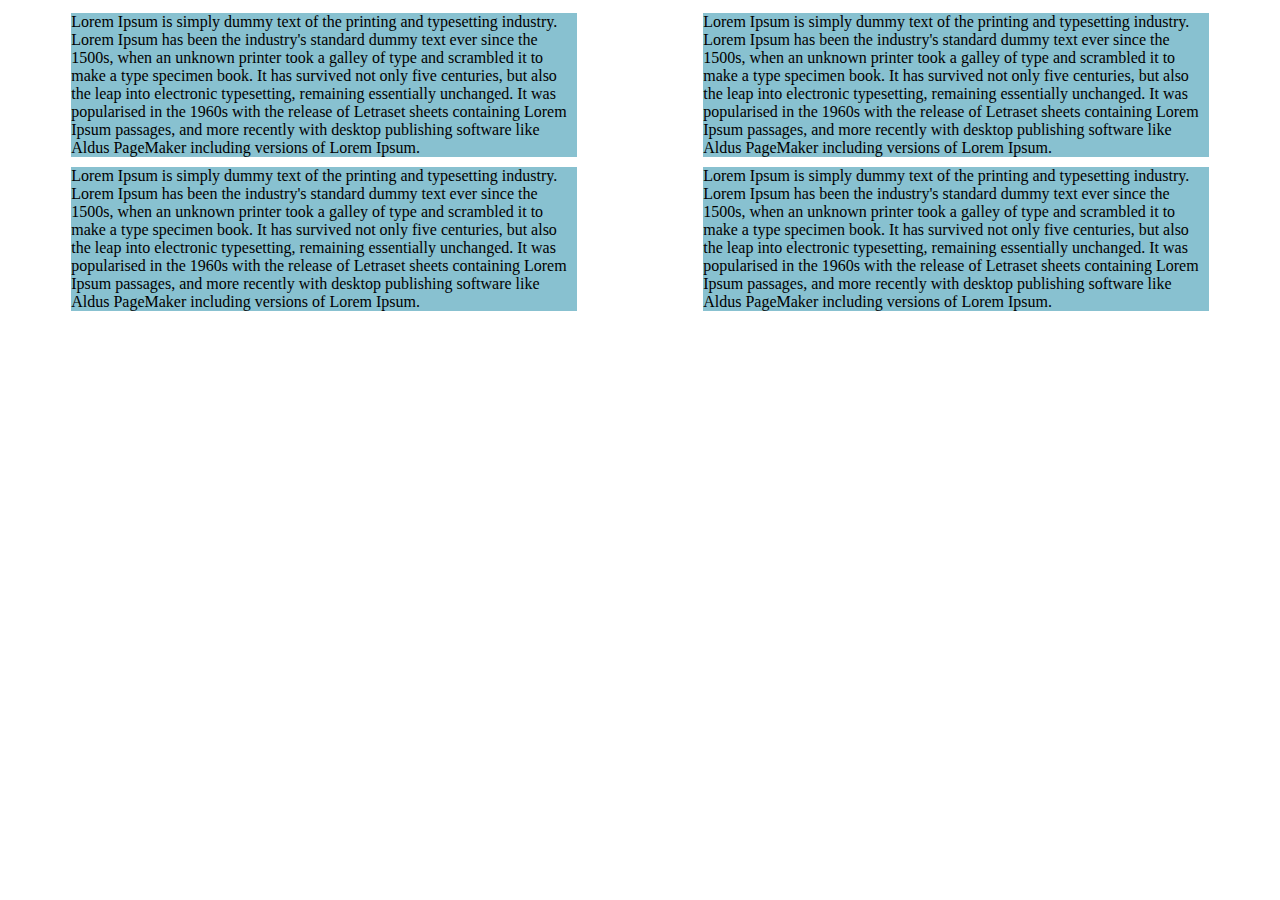
<file: jour06/job03/index.html>
<!DOCTYPE html>
<html>
    <head>
        <meta charset="utf-8">
        <meta name="viewport" content="width=device-width, initial-scale=1.0">
        <script src="https://code.jquery.com/jquery-3.6.3.min.js"></script>
        <title>Index HTML</title>
        <link id = "link" rel = "stylesheet" href = "style.css"></link>
        
    </head>

    

    <body>
        <div class = "conteneur">
            <section class = "section">Lorem Ipsum is simply dummy text of the printing and typesetting industry. Lorem Ipsum has been the industry's standard dummy text ever since the 1500s, when an unknown printer took a galley of type and scrambled it to make a type specimen book. It has survived not only five centuries, but also the leap into electronic typesetting, remaining essentially unchanged. It was popularised in the 1960s with the release of Letraset sheets containing Lorem Ipsum passages, and more recently with desktop publishing software like Aldus PageMaker including versions of Lorem Ipsum.

            </section>
            <section class = "section">Lorem Ipsum is simply dummy text of the printing and typesetting industry. Lorem Ipsum has been the industry's standard dummy text ever since the 1500s, when an unknown printer took a galley of type and scrambled it to make a type specimen book. It has survived not only five centuries, but also the leap into electronic typesetting, remaining essentially unchanged. It was popularised in the 1960s with the release of Letraset sheets containing Lorem Ipsum passages, and more recently with desktop publishing software like Aldus PageMaker including versions of Lorem Ipsum.

            </section>
            <section class = "section">Lorem Ipsum is simply dummy text of the printing and typesetting industry. Lorem Ipsum has been the industry's standard dummy text ever since the 1500s, when an unknown printer took a galley of type and scrambled it to make a type specimen book. It has survived not only five centuries, but also the leap into electronic typesetting, remaining essentially unchanged. It was popularised in the 1960s with the release of Letraset sheets containing Lorem Ipsum passages, and more recently with desktop publishing software like Aldus PageMaker including versions of Lorem Ipsum.

            </section>
            <section class = "section">Lorem Ipsum is simply dummy text of the printing and typesetting industry. Lorem Ipsum has been the industry's standard dummy text ever since the 1500s, when an unknown printer took a galley of type and scrambled it to make a type specimen book. It has survived not only five centuries, but also the leap into electronic typesetting, remaining essentially unchanged. It was popularised in the 1960s with the release of Letraset sheets containing Lorem Ipsum passages, and more recently with desktop publishing software like Aldus PageMaker including versions of Lorem Ipsum.

            </section>
        </div>
        
    </body>
    

</html>
</file>
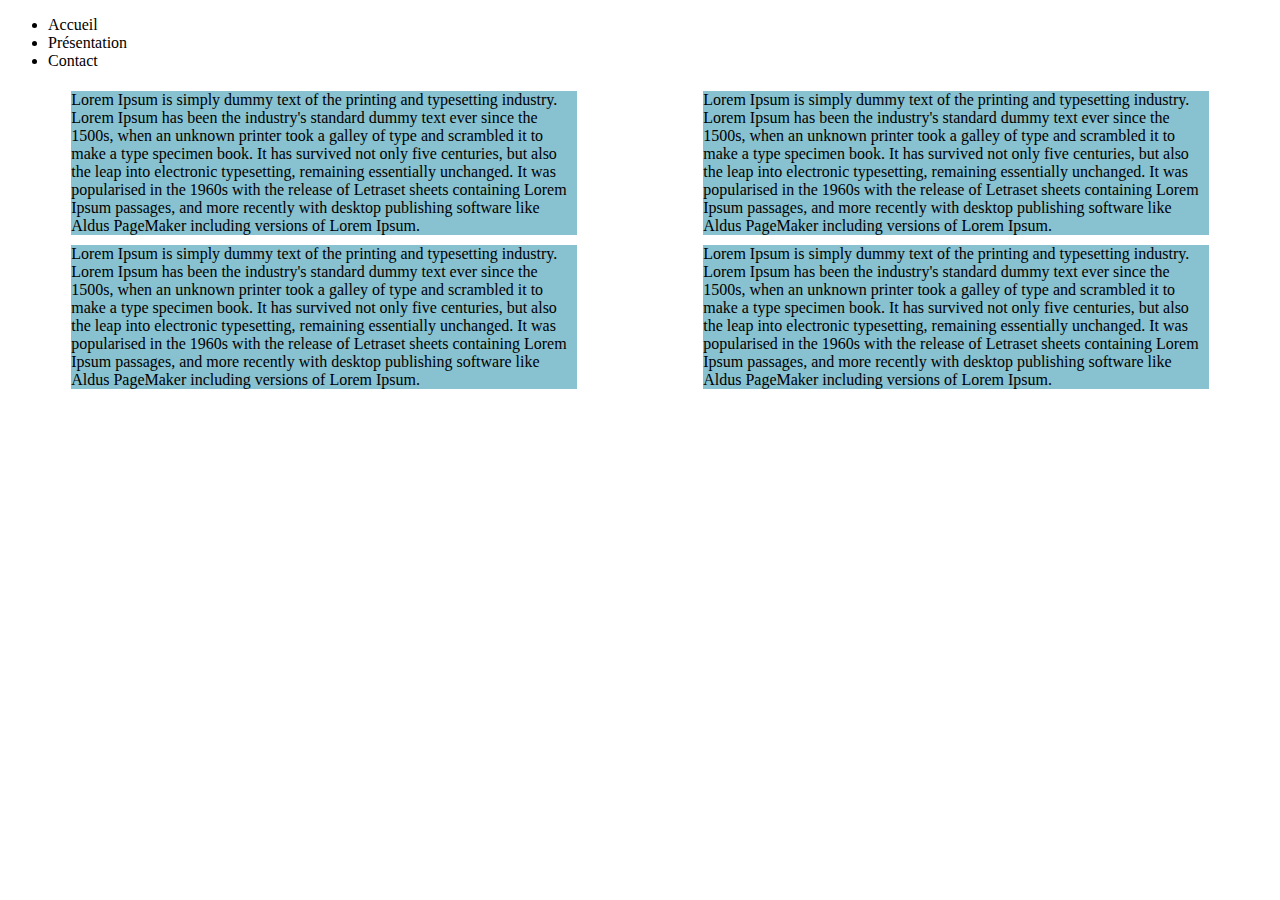
<file: jour06/job04/index.html>
<!DOCTYPE html>
<html>
    <head>
        <meta charset="utf-8">
        <meta name="viewport" content="width=device-width, initial-scale=1.0">
        <script src="https://code.jquery.com/jquery-3.6.3.min.js"></script>
        <title>Index HTML</title>
        <link id = "link" rel = "stylesheet" href = "style.css"></link>
        
    </head>

    <header>
        <ul id = "liens">
            <li>Accueil</li>
            <li>Présentation</li>
            <li>Contact</li>
        </ul>
        <div id = "menu">
            <div class = "burger"></div>
            <div class = "burger"></div>
            <div class = "burger"></div>
        </div>
    </header>

    <body>
        <div class = "conteneur">
            <section class = "section">Lorem Ipsum is simply dummy text of the printing and typesetting industry. Lorem Ipsum has been the industry's standard dummy text ever since the 1500s, when an unknown printer took a galley of type and scrambled it to make a type specimen book. It has survived not only five centuries, but also the leap into electronic typesetting, remaining essentially unchanged. It was popularised in the 1960s with the release of Letraset sheets containing Lorem Ipsum passages, and more recently with desktop publishing software like Aldus PageMaker including versions of Lorem Ipsum.

            </section>
            <section class = "section">Lorem Ipsum is simply dummy text of the printing and typesetting industry. Lorem Ipsum has been the industry's standard dummy text ever since the 1500s, when an unknown printer took a galley of type and scrambled it to make a type specimen book. It has survived not only five centuries, but also the leap into electronic typesetting, remaining essentially unchanged. It was popularised in the 1960s with the release of Letraset sheets containing Lorem Ipsum passages, and more recently with desktop publishing software like Aldus PageMaker including versions of Lorem Ipsum.

            </section>
            <section class = "section">Lorem Ipsum is simply dummy text of the printing and typesetting industry. Lorem Ipsum has been the industry's standard dummy text ever since the 1500s, when an unknown printer took a galley of type and scrambled it to make a type specimen book. It has survived not only five centuries, but also the leap into electronic typesetting, remaining essentially unchanged. It was popularised in the 1960s with the release of Letraset sheets containing Lorem Ipsum passages, and more recently with desktop publishing software like Aldus PageMaker including versions of Lorem Ipsum.

            </section>
            <section class = "section">Lorem Ipsum is simply dummy text of the printing and typesetting industry. Lorem Ipsum has been the industry's standard dummy text ever since the 1500s, when an unknown printer took a galley of type and scrambled it to make a type specimen book. It has survived not only five centuries, but also the leap into electronic typesetting, remaining essentially unchanged. It was popularised in the 1960s with the release of Letraset sheets containing Lorem Ipsum passages, and more recently with desktop publishing software like Aldus PageMaker including versions of Lorem Ipsum.

            </section>
        </div>
        
    </body>

    <script>
        const burger = document.querySelector('#menu');
        const liens = document.querySelector('#liens');
        i = true;
        burger.addEventListener("click", () => {
            if (i == true){
                liens.style = "display: block;";
                i = false;
            }
            else{
                liens.style = "display: none;";
                i = true;
            }

        })


    </script>
    

</html>
</file>
<file: jour06/job03/style.css>
.section{
    background-color: #88c1d0;
    max-width: fit-content;
    margin:5px;
}

.conteneur{
    display: flex;
}

@media screen and (min-width: 1600px){
    .conteneur{
        justify-content: space-around;
    }
}

@media screen and (min-width: 768px) and (max-width: 1599px){
    .conteneur{
        flex-wrap: wrap;
        justify-content: space-around;
    }

    .section{
        width: 40%;
    }
}

@media screen and (max-width: 767px){
    .conteneur{
        flex-direction: column;
        justify-content: center;
    }
}
</file>
<file: jour06/job04/style.css>
.section{
    background-color: #88c1d0;
    max-width: fit-content;
    margin:5px;
}

.conteneur{
    display: flex;
}

.burger {
    width: 35px;
    height: 5px;
    background-color: black;
    margin: 6px 0;
    display: none;
  }

@media screen and (min-width: 1600px){
    .conteneur{
        justify-content: space-around;
    }
}

@media screen and (min-width: 768px) and (max-width: 1599px){
    .conteneur{
        flex-wrap: wrap;
        justify-content: space-around;
    }

    .section{
        width: 40%;
    }
}

@media screen and (max-width: 767px){
    .conteneur{
        flex-direction: column;
        justify-content: center;
    }

    ul{
        display: none;
    }

    .burger{
        display: block;
    }
}
</file>
